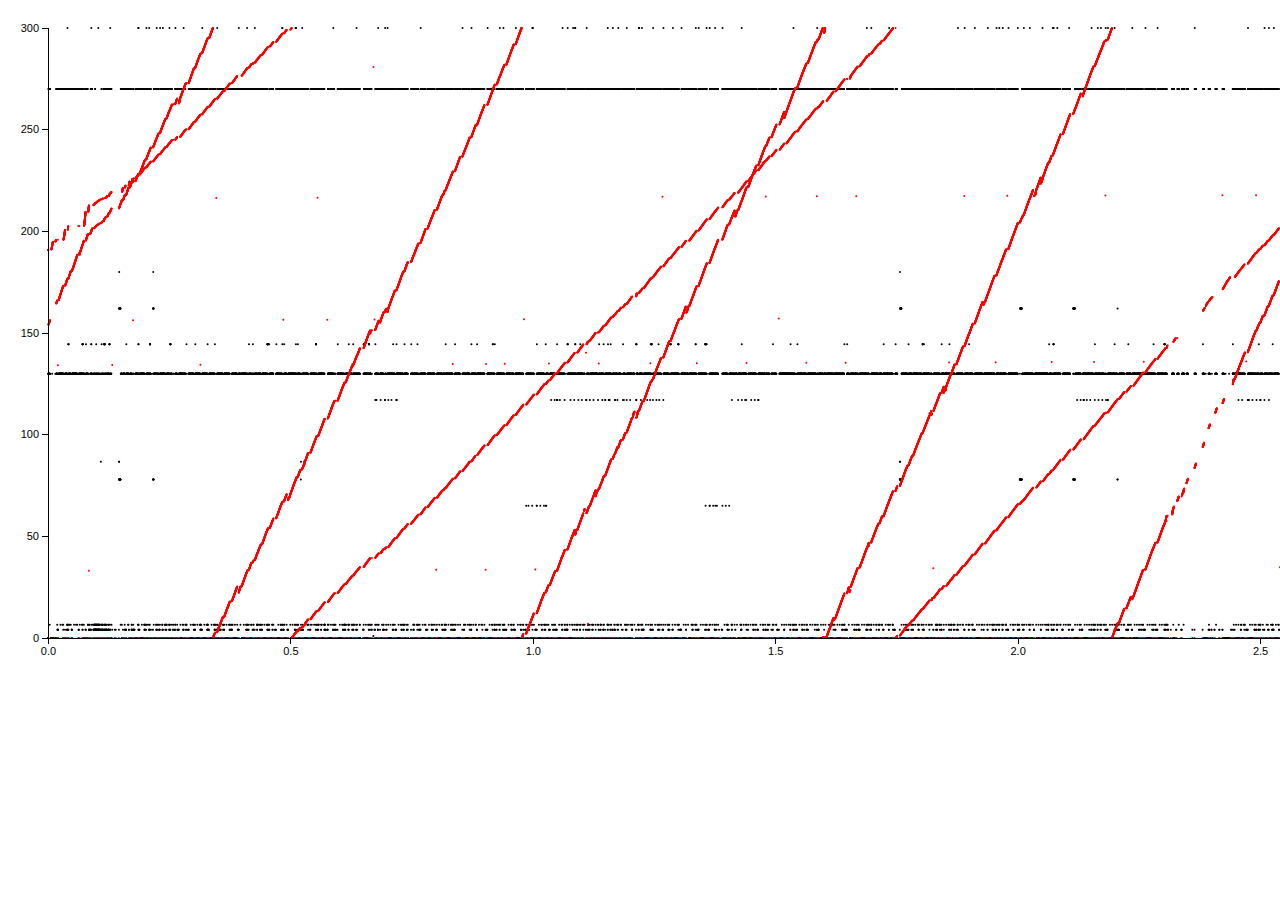
<file: sandbox/index.html>
<!DOCTYPE html>
<html lang="en">
  <head>
    <meta charset="utf-8">
    <title>Magical waves in numbers</title>
    <script type="text/javascript" src="d3/d3.v3.js"></script>
    <style type="text/css">

      .axis path,
      .axis line {
        fill: none;
        stroke: black;
        shape-rendering: crispEdges;
      }

      .axis text {
        font-family: sans-serif;
        font-size: 11px;
      }

    </style>
  </head>

  <body>

    <script type="text/javascript">

      var debug = true;
      function log(o) {
        if (debug) {
          console.log(o);
        }
      }

      // TODO(katepek): Find better values; currently for 13" screen.
      var width = 1350;
      var height = 650;
      var padding = 20;

      var dataset;
      var seqScale;
      var rateScale;
      var pcapSecsScale;

      d3.csv('imaginary.data', function(error, data) {
        if (error) {
          console.log(error);
        } else {
          console.log(data);
          dataset = data;
          init();
          visualize();
        }
      });

      function init() {
        pcapSecsScale = d3.scale
                 .linear()
                 .domain([
                          d3.min(dataset,
                            function(d) { return parseFloat(d['pcap_secs']); }),
                          d3.max(dataset,
                            function(d) { return parseFloat(d['pcap_secs']); })
                 ])
                 .range([2 * padding, width - 2 * padding]);

        seqScale = d3.scale
                 .linear()
                 .domain([
                          d3.min(dataset,
                            function(d) { return Number(d['seq']); }),
                          d3.max(dataset,
                            function(d) { return Number(d['seq']); })
                 ])
                 .range([height - padding, padding]);

        rateScale = d3.scale
                 .linear()
                 .domain([
                          d3.min(dataset,
                            function(d) { return Number(d['rate']); }),
                          d3.max(dataset,
                            function(d) { return Number(d['rate']); })
                 ])
                 .range([height - padding, padding]);
      }

      function seq(d) {
        var seq = seqScale(Number(d['seq']));
        log('seq = ' + seq);
        return seq;
      }

      function rate(d) {
        var rate = rateScale(Number(d['rate']));
        log('rate = ' + rate);
        return rate;
      }

      function pcapSecs(d) {
        var pcapSecs = pcapSecsScale(parseFloat(d['pcap_secs']));
        log('pcapSecs = ' + pcapSecs);
        return pcapSecs;
      }

      function visualize() {
        var svg = d3
          .select('body')
          .append('svg')
          .attr('width', width)
          .attr('height', height);
          // .style("border", "1px solid black")
        ;

        // Plot pcapSecs vs. rate
        svg
          .selectAll('pcap_vs_rate')
          .data(dataset)
          .enter()
          .append('circle')
          .attr('cx', pcapSecs)
          .attr('cy', rate)
          .attr('r', 1)
          .append('title')
          .text(
             function(d) {
               return d['typestr']
                 + ': pcapSecs='
                 + d['pcap_secs']
                 + '; rate='
                 + d['rate'];
             });
        ;

        // Plot pcapSecs vs. seq
        svg
          .selectAll('pcap_vs_seq')
          .data(dataset)
          .enter()
          .append('circle')
          .attr('cx', pcapSecs)
          .attr('cy', seq)
          .attr('r', 1)
          .attr('fill', 'red')
          .append('title')
          .text(
             function(d) {
               return d['typestr']
                 + ': pcapSecs='
                 + d['pcap_secs']
                 + '; seq='
                 + d['seq'];
             });
        ;

        var pcapSecsAxis = d3.svg.axis()
          .scale(pcapSecsScale)
          .orient('bottom')
          .ticks(5);
        var rateAxis = d3.svg.axis()
          .scale(rateScale)
          .orient('left')
          .ticks(5);
        var seqAxis = d3.svg.axis()
          .scale(seqScale)
          .orient('right')
          .ticks(5);

        svg.append('g')
          .attr('class', 'axis')
          .attr('transform', 'translate(0,' + (height - padding) + ')')
          .call(pcapSecsAxis);
        svg.append('g')
          .attr('class', 'axis')
          .attr('transform', 'translate(' + 2 * padding + ',0)')
          .call(rateAxis);
        svg.append('g')
          .attr('class', 'axis')
          .attr('fill', 'red')
          .attr('transform', 'translate(' + (width - 2 * padding) + ',0)')
          .call(seqAxis);
      }

    </script>

  </body>
</html>
</file>
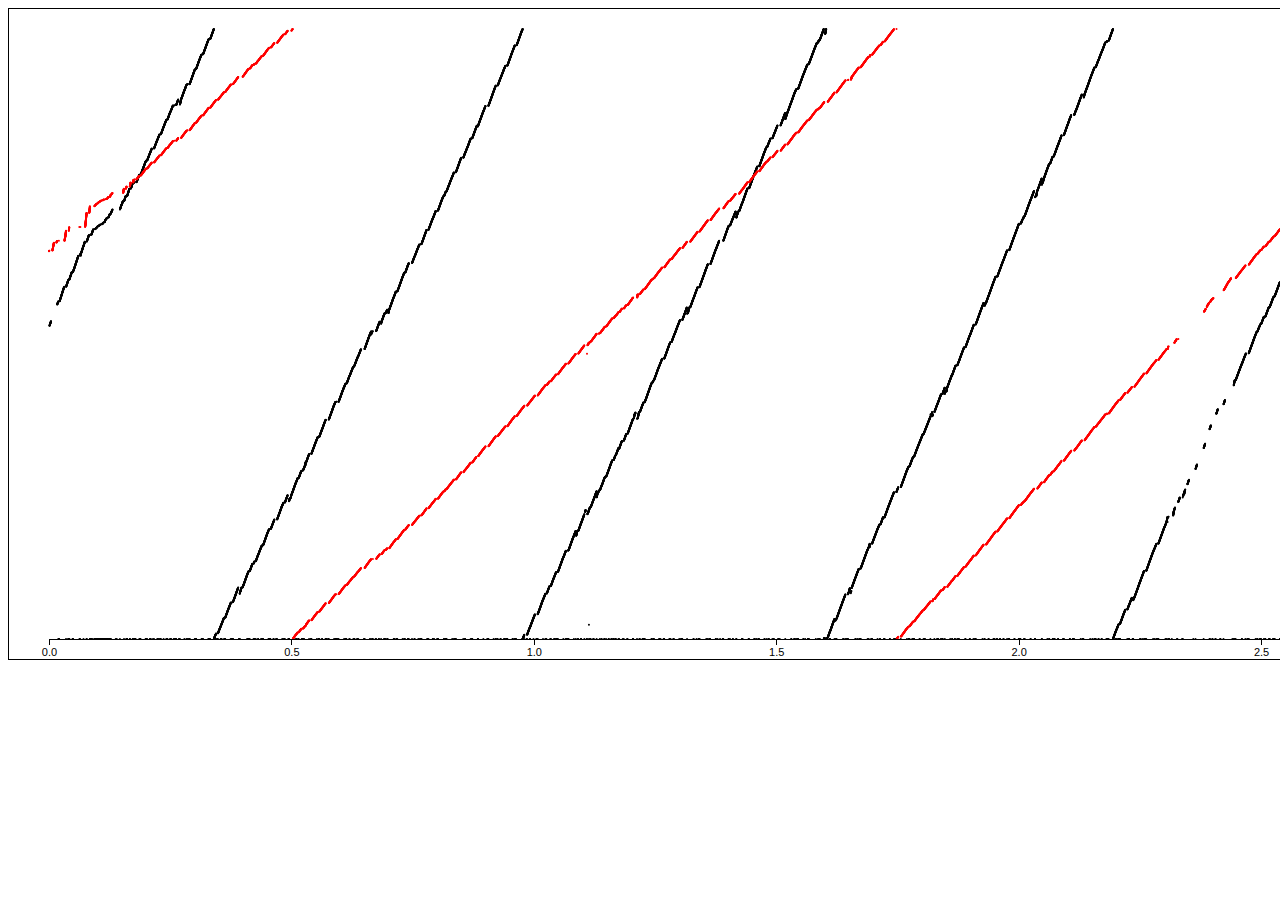
<file: sandbox/pcapSecs_vs_seq.html>
<!DOCTYPE html>
<html lang="en">
  <head>
    <meta charset="utf-8">
    <title>Pcap secs vs. sequence number [TA/RA]</title>
    <script type="text/javascript" src="d3/d3.v3.js"></script>
    <style type="text/css">

      .axis path,
      .axis line {
        fill: none;
        stroke: black;
        shape-rendering: crispEdges;
      }

      .axis text {
        font-family: sans-serif;
        font-size: 11px;
      }

    </style>
  </head>

  <body>

    <script type="text/javascript">

      var debug = true;
      function log(o) {
        if (debug) {
          console.log(o);
        }
      }

      // TODO(katepek): Find better values; currently for 13" screen.
      var width = 1350;
      var height = 650;
      var padding = 20;

      var dataset;

      var seqScale;
      var pcapSecsScale;

      d3.csv('imaginary.data.prepared', function(error, data) {
        if (error) {
          console.log(error);
        } else {
          log(data);
          dataset = data;
          init();
          visualize();
        }
      });

      function raw_seq(d) {
        return Number(d['seq']);
      }

      function raw_pcapSecs(d) {
        return parseFloat(d['pcap_secs']);
      }

      function init() {
        // Prepare scale for X axis
        pcapSecsScale = d3.scale
                 .linear()
                 .domain([ d3.min(dataset, raw_pcapSecs), d3.max(dataset, raw_pcapSecs) ])
                 .range([2 * padding, width - 2 * padding]);

        seqScale = d3.scale
                 .linear()
                 .domain([ d3.min(dataset, raw_seq), d3.max(dataset, raw_seq) ])
                 .range([height - padding, padding]);

      }

      function seq(d) {
        var seq = seqScale(Number(d['seq']));
        log('seq = ' + seq);
        return seq;
      }

      function pcapSecs(d) {
        var pcapSecs = pcapSecsScale(parseFloat(d['pcap_secs']));
        log('pcapSecs = ' + pcapSecs);
        return pcapSecs;
      }

      function visualize() {
        var svg = d3
          .select('body')
          .append('svg')
          .attr('width', width)
          .attr('height', height)
          .style("border", "1px solid black")
        ;

        // Plot pcapSecs vs. seq for the first pair TA/RA
        svg
          .selectAll('pcap_vs_seq_01')
          .data(dataset)
          .enter()
          .append('circle')
          .filter(function(d) {return d["pair_num"] == "1"})
          .attr('cx', pcapSecs)
          .attr('cy', seq)
          .attr('r', 1)
          .append('title')
          .text(
             function(d) {
               return d['typestr']
                 + ': pcapSecs='
                 + d['pcap_secs']
                 + '; seq='
                 + d['seq'];
             });
        ;

        // Plot pcapSecs vs. seq for the second pair TA/RA
        svg
          .selectAll('pcap_vs_seq_02')
          .data(dataset)
          .enter()
          .append('circle')
          .filter(function(d) {return d["pair_num"] == "2"})
          .attr('cx', pcapSecs)
          .attr('cy', seq)
          .attr('r', 1)
          .attr('fill', 'red')
          .append('title')
          .text(
             function(d) {
               return d['typestr']
                 + ': pcapSecs='
                 + d['pcap_secs']
                 + '; seq='
                 + d['seq'];
             });
        ;
        var pcapSecsAxis = d3.svg.axis()
          .scale(pcapSecsScale)
          .orient('bottom')
          .ticks(5);
        var seqAxis = d3.svg.axis()
          .scale(seqScale)
          .orient('right')
          .ticks(5);

        svg.append('g')
          .attr('class', 'axis')
          .attr('transform', 'translate(0,' + (height - padding) + ')')
          .call(pcapSecsAxis);
        svg.append('g')
          .attr('class', 'axis')
          .attr('transform', 'translate(' + (width - 2 * padding) + ',0)')
          .call(seqAxis);
      }

    </script>

  </body>
</html>
</file>
